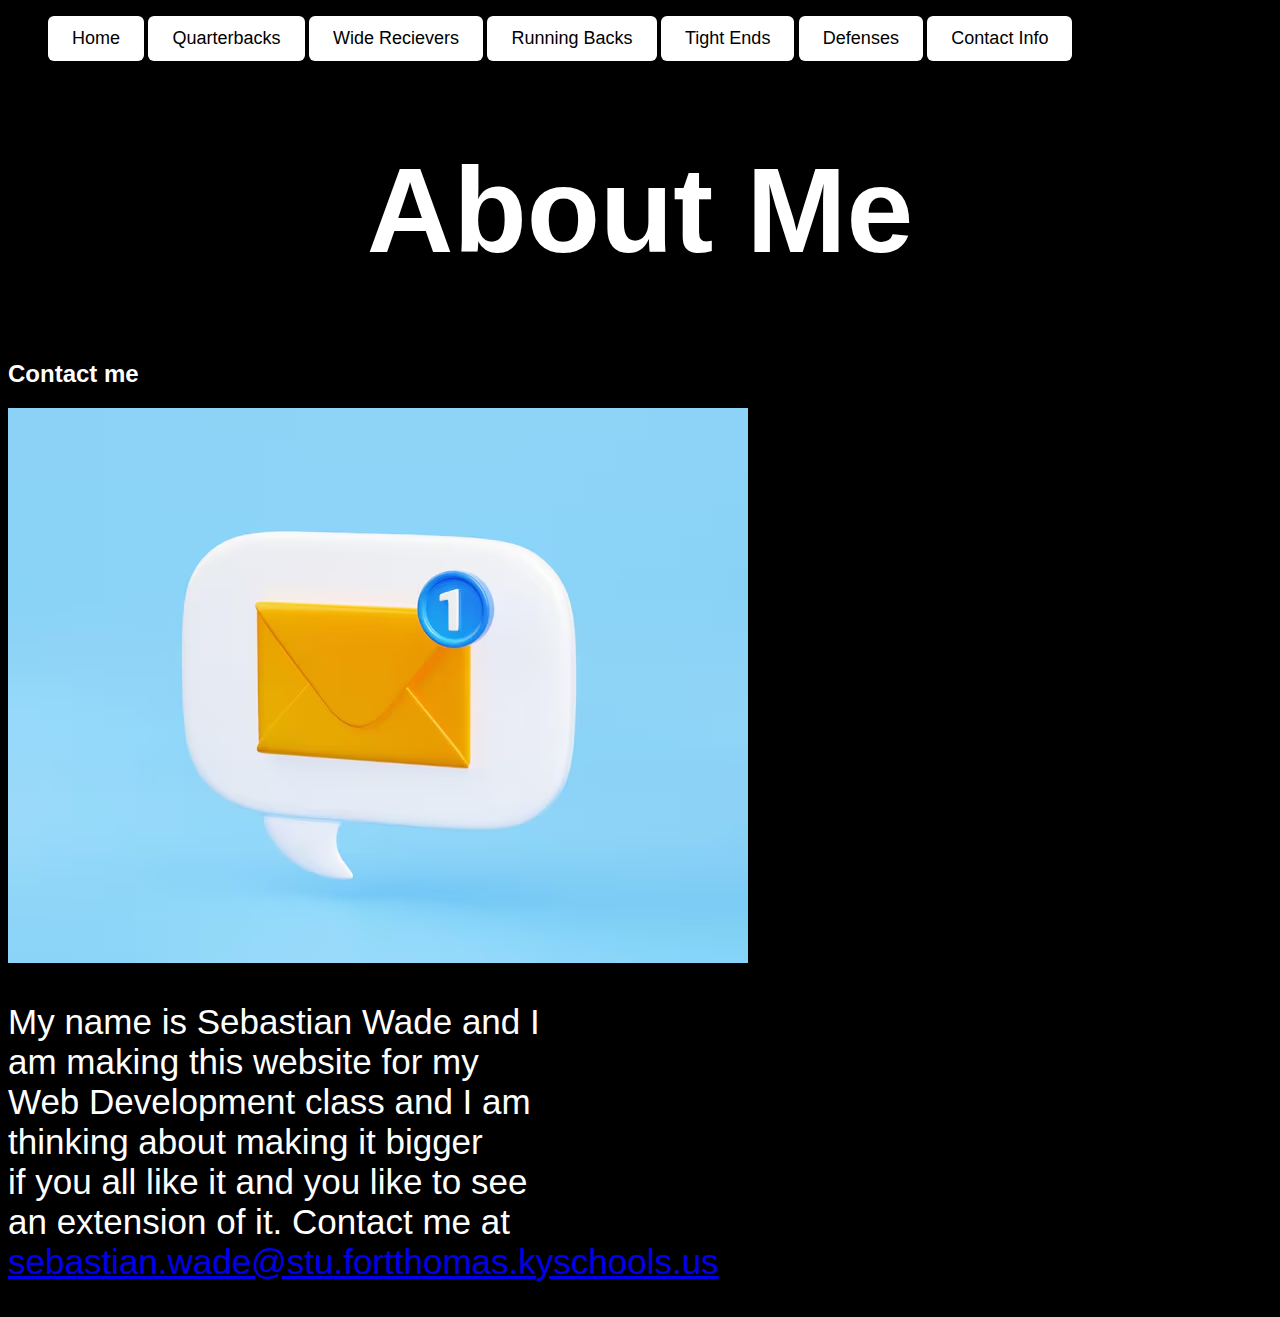
<file: Contact_info.html>
<!DOCTYPE html>
<html lang="en">
<head>
<meta charset="UTF-8">
<meta name="viewport" content="width=device-width, initial-scale=1.0">
<title>Sebastian's Contact Info</title>
<link rel="stylesheet" href="styles.css">
</head>
<body>
    <body class="Contact-bg">
    <nav class="navbar">
        <ul>
            <lil><a href="index.html">Home</a></lil>
            <lil><a href="Quarterbacks.html">Quarterbacks</a></lil>
            <lil><a href="Wide_Recievers.html">Wide Recievers</a></lil>
            <lil><a href="Running_Backs.html">Running Backs</a></lil>
            <lil><a href="Tight_Ends.html">Tight Ends</a></lil>
            <lil><a href="Defenses.html">Defenses</a></lil>
            <lil><a href="Contact_info.html">Contact Info</a></lil>
        </ul>
    </nav>
    <div class="content">
        <h1 style="text-align: center; font-size:120px;">About Me</h1>
        <h2>Contact me</h2>
        <img id="Contactinfo" src="contactinfopic.jpg" alt="About me picture">
        <p style="text-align: left; font-size:35px;">
            My name is Sebastian Wade and I<br>
            am making this website for my<br>
            Web Development class and I am<br>
            thinking about making it bigger<br>
            if you all like it and you like to see<br>
            an extension of it. Contact me at<br>
            <a href="sebastian.wade@stu.fortthomas.kyschools.us">sebastian.wade@stu.fortthomas.kyschools.us</a>
        </p>
    </div>
</body>
</html>
</file>
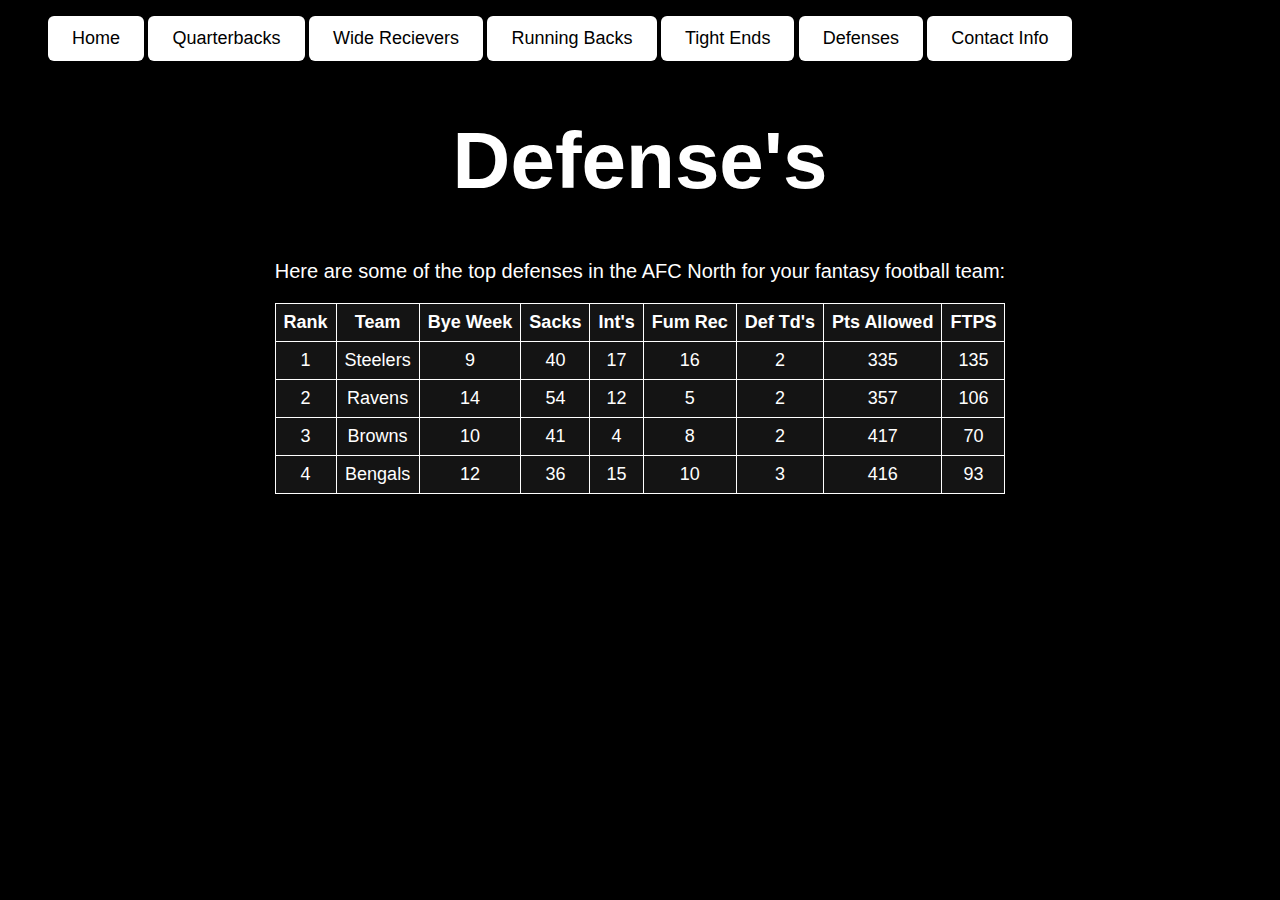
<file: Defenses.html>
<!DOCTYPE html>
<html lang="en">
<head>
<meta charset="UTF-8">
<meta name="viewport" content="width=device-width, initial-scale=1.0">
<title>Defense's - Sebastian's Fantasy Website</title>
<link rel="stylesheet" href="styles.css">
</head>
<body>
    <body class="Def-bg">
        <nav class="navbar">
        <ul>
            <lil><a href="index.html">Home</a></lil>
            <lil><a href="Quarterbacks.html">Quarterbacks</a></lil>
            <lil><a href="Wide_Recievers.html">Wide Recievers</a></lil>
            <lil><a href="Running_Backs.html">Running Backs</a></lil>
            <lil><a href="Tight_Ends.html">Tight Ends</a></lil>
            <lil><a href="Defenses.html">Defenses</a></lil>
            <lil><a href="Contact_info.html">Contact Info</a></lil>
        </ul>
    </nav>
    <div class="content">
        <h1 style="text-align: center; font-size:80px;">Defense's</h1>
        <p style="text-align: center; font-size:20px;">Here are some of the top defenses in the AFC North for your fantasy football team:</p>
        <table style="margin: 0 auto; font-size:18px; border-collapse: collapse;">
        <thead>
            <tr>
                <th style="border: 1px solid #ffffff; padding: 8px;">Rank</th>
                <th style="border: 1px solid #ffffff; padding: 8px;">Team</th>
                <th style="border: 1px solid #ffffff; padding: 8px;">Bye Week</th>
                <th style="border: 1px solid #ffffff; padding: 8px;">Sacks</th>
                <th style="border: 1px solid #ffffff; padding: 8px;">Int's</th>
                <th style="border: 1px solid #ffffff; padding: 8px;">Fum Rec</th>
                <th style="border: 1px solid #ffffff; padding: 8px;">Def Td's</th>
                <th style="border: 1px solid #ffffff; padding: 8px;">Pts Allowed</th>
                <th style="border: 1px solid #ffffff; padding: 8px;">FTPS</th>
            </tr>
        </thead>
        <tbody>
            <tr>
                <td style="border: 1px solid #ffffff; padding: 8px;">1</td>
                <td style="border: 1px solid #ffffff; padding: 8px;">Steelers</td>
                <td style="border: 1px solid #ffffff; padding: 8px;">9</td>
                <td style="border: 1px solid #ffffff; padding: 8px;">40</td>
                <td style="border: 1px solid #ffffff; padding: 8px;">17</td>
                <td style="border: 1px solid #ffffff; padding: 8px;">16</td>
                <td style="border: 1px solid #ffffff; padding: 8px;">2</td>
                <td style="border: 1px solid #ffffff; padding: 8px;">335</td>
                <td style="border: 1px solid #ffffff; padding: 8px;">135</td>
            </tr>
            <tr>
                <td style="border: 1px solid #ffffff; padding: 8px;">2</td>
                <td style="border: 1px solid #ffffff; padding: 8px;">Ravens</td>
                <td style="border: 1px solid #ffffff; padding: 8px;">14</td>
                <td style="border: 1px solid #ffffff; padding: 8px;">54</td>
                <td style="border: 1px solid #ffffff; padding: 8px;">12</td>
                <td style="border: 1px solid #ffffff; padding: 8px;">5</td>
                <td style="border: 1px solid #ffffff; padding: 8px;">2</td>
                <td style="border: 1px solid #ffffff; padding: 8px;">357</td>
                <td style="border: 1px solid #ffffff; padding: 8px;">106</td>
            </tr>
            <tr>
                <td style="border: 1px solid #ffffff; padding: 8px;">3</td>
                <td style="border: 1px solid #ffffff; padding: 8px;">Browns</td>
                <td style="border: 1px solid #ffffff; padding: 8px;">10</td>
                <td style="border: 1px solid #ffffff; padding: 8px;">41</td>
                <td style="border: 1px solid #ffffff; padding: 8px;">4</td>
                <td style="border: 1px solid #ffffff; padding: 8px;">8</td>
                <td style="border: 1px solid #ffffff; padding: 8px;">2</td>
                <td style="border: 1px solid #ffffff; padding: 8px;">417</td>
                <td style="border: 1px solid #ffffff; padding: 8px;">70</td>
            </tr>
             <tr>
                <td style="border: 1px solid #ffffff; padding: 8px;">4</td>
                <td style="border: 1px solid #ffffff; padding: 8px;">Bengals</td>
                <td style="border: 1px solid #ffffff; padding: 8px;">12</td>
                <td style="border: 1px solid #ffffff; padding: 8px;">36</td>
                <td style="border: 1px solid #ffffff; padding: 8px;">15</td>
                <td style="border: 1px solid #ffffff; padding: 8px;">10</td>
                <td style="border: 1px solid #ffffff; padding: 8px;">3</td>
                <td style="border: 1px solid #ffffff; padding: 8px;">416</td>
                <td style="border: 1px solid #ffffff; padding: 8px;">93</td>
            </tr>
        </tbody>
    </table>
    </div>
</body>
</html>
</body>
</html>
</file>
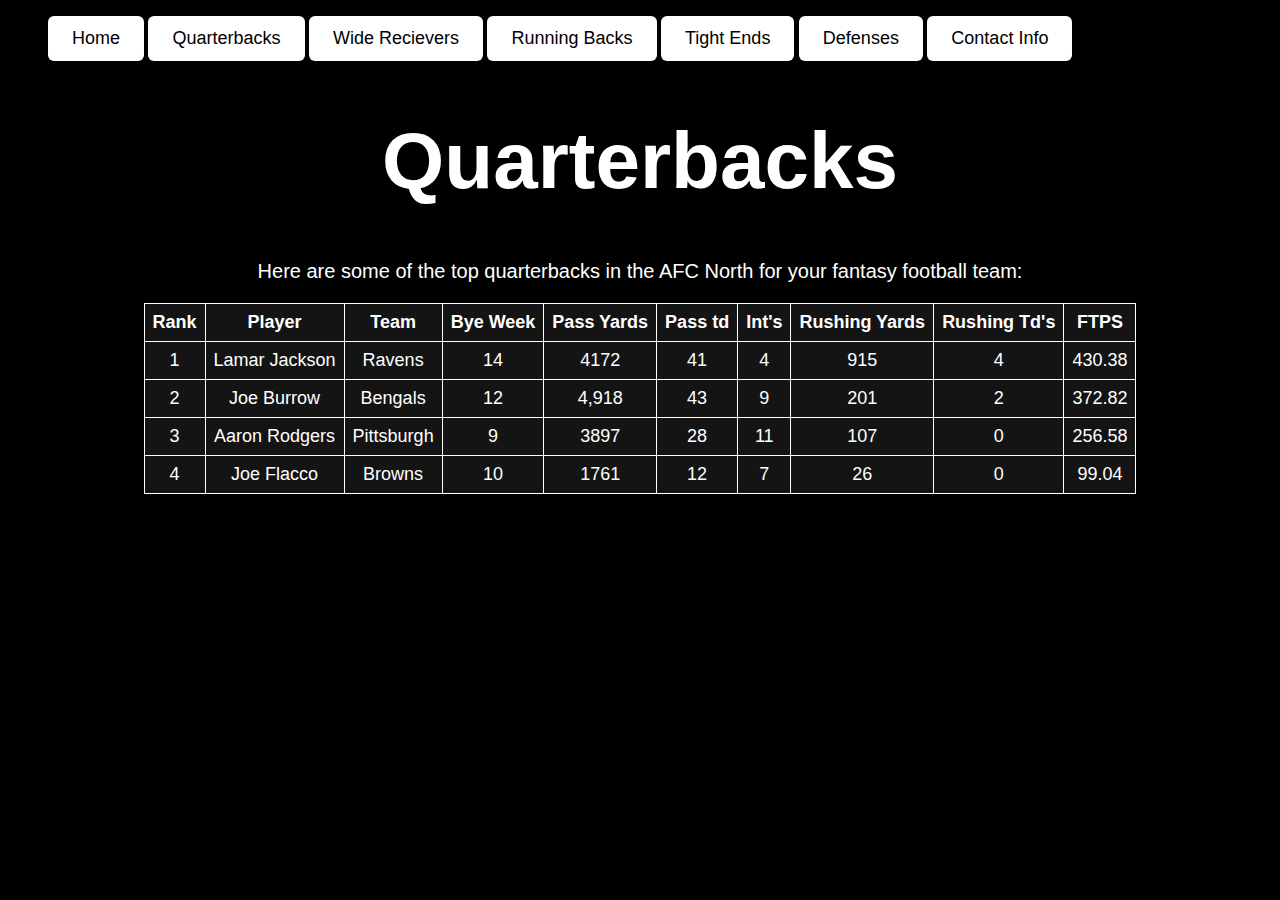
<file: Quarterbacks.html>
<!DOCTYPE html>
<html lang="en">
<head>
<meta charset="UTF-8">
<meta name="viewport" content="width=device-width, initial-scale=1.0">
<title>Quarterbacks - Sebastian's Fantasy Website</title>
<link rel="stylesheet" href="styles.css">
</head>
<body>
    <body class="qb-bg">
        <nav class="navbar">
        <ul>
            <lil><a href="index.html">Home</a></lil>
            <lil><a href="Quarterbacks.html">Quarterbacks</a></lil>
            <lil><a href="Wide_Recievers.html">Wide Recievers</a></lil>
            <lil><a href="Running_Backs.html">Running Backs</a></lil>
            <lil><a href="Tight_Ends.html">Tight Ends</a></lil>
            <lil><a href="Defenses.html">Defenses</a></lil>
            <lil><a href="Contact_info.html">Contact Info</a></lil>
        </ul>
    </nav>
    <div class="content">
        <h1 style="text-align: center; font-size:80px;">Quarterbacks</h1>
        <p style="text-align: center; font-size:20px;">Here are some of the top quarterbacks in the AFC North for your fantasy football team:</p>
        <table style="margin: 0 auto; font-size:18px; border-collapse: collapse;">
        <thead>
            <tr>
                <th style="border: 1px solid #ffffff; padding: 8px;">Rank</th>
                <th style="border: 1px solid #ffffff; padding: 8px;">Player</th>
                <th style="border: 1px solid #ffffff; padding: 8px;">Team</th>
                <th style="border: 1px solid #ffffff; padding: 8px;">Bye Week</th>
                <th style="border: 1px solid #ffffff; padding: 8px;">Pass Yards</th>
                <th style="border: 1px solid #ffffff; padding: 8px;">Pass td</th>
                <th style="border: 1px solid #ffffff; padding: 8px;">Int's</th>
                <th style="border: 1px solid #ffffff; padding: 8px;">Rushing Yards</th>
                <th style="border: 1px solid #ffffff; padding: 8px;">Rushing Td's</th>
                <th style="border: 1px solid #ffffff; padding: 8px;">FTPS</th>
            </tr>
        </thead>
        <tbody>
            <tr>
                <td style="border: 1px solid #ffffff; padding: 8px;">1</td>
                <td style="border: 1px solid #ffffff; padding: 8px;">Lamar Jackson</td>
                <td style="border: 1px solid #ffffff; padding: 8px;">Ravens</td>
                <td style="border: 1px solid #ffffff; padding: 8px;">14</td>
                <td style="border: 1px solid #ffffff; padding: 8px;">4172</td>
                <td style="border: 1px solid #ffffff; padding: 8px;">41</td>
                <td style="border: 1px solid #ffffff; padding: 8px;">4</td>
                <td style="border: 1px solid #ffffff; padding: 8px;">915</td>
                <td style="border: 1px solid #ffffff; padding: 8px;">4</td>
                <td style="border: 1px solid #ffffff; padding: 8px;">430.38</td>

            </tr>
            <tr>
                <td style="border: 1px solid #ffffff; padding: 8px;">2</td>
                <td style="border: 1px solid #ffffff; padding: 8px;">Joe Burrow</td>
                <td style="border: 1px solid #ffffff; padding: 8px;">Bengals</td>
                <td style="border: 1px solid #ffffff; padding: 8px;">12</td>
                <td style="border: 1px solid #ffffff; padding: 8px;">4,918</td>
                <td style="border: 1px solid #ffffff; padding: 8px;">43</td>
                <td style="border: 1px solid #ffffff; padding: 8px;">9</td>
                <td style="border: 1px solid #ffffff; padding: 8px;">201</td>
                <td style="border: 1px solid #ffffff; padding: 8px;">2</td>
                <td style="border: 1px solid #ffffff; padding: 8px;">372.82</td>
            </tr>
            <tr>
                <td style="border: 1px solid #ffffff; padding: 8px;">3</td>
                <td style="border: 1px solid #ffffff; padding: 8px;">Aaron Rodgers</td>
                <td style="border: 1px solid #ffffff; padding: 8px;">Pittsburgh</td>
                <td style="border: 1px solid #ffffff; padding: 8px;">9</td>
                <td style="border: 1px solid #ffffff; padding: 8px;">3897</td>
                <td style="border: 1px solid #ffffff; padding: 8px;">28</td>
                <td style="border: 1px solid #ffffff; padding: 8px;">11</td>
                <td style="border: 1px solid #ffffff; padding: 8px;">107</td>
                <td style="border: 1px solid #ffffff; padding: 8px;">0</td>
                <td style="border: 1px solid #ffffff; padding: 8px;">256.58</td>
            </tr>
            <tr>
                <td style="border: 1px solid #ffffff; padding: 8px;">4</td>
                <td style="border: 1px solid #ffffff; padding: 8px;">Joe Flacco</td>
                <td style="border: 1px solid #ffffff; padding: 8px;">Browns</td>
                <td style="border: 1px solid #ffffff; padding: 8px;">10</td>
                <td style="border: 1px solid #ffffff; padding: 8px;">1761</td>
                <td style="border: 1px solid #ffffff; padding: 8px;">12</td>
                <td style="border: 1px solid #ffffff; padding: 8px;">7</td>
                <td style="border: 1px solid #ffffff; padding: 8px;">26</td>
                <td style="border: 1px solid #ffffff; padding: 8px;">0</td>
                <td style="border: 1px solid #ffffff; padding: 8px;">99.04</td>
            </tr>
        </tbody>
    </table>
    </div>
</body>
</html>
</file>
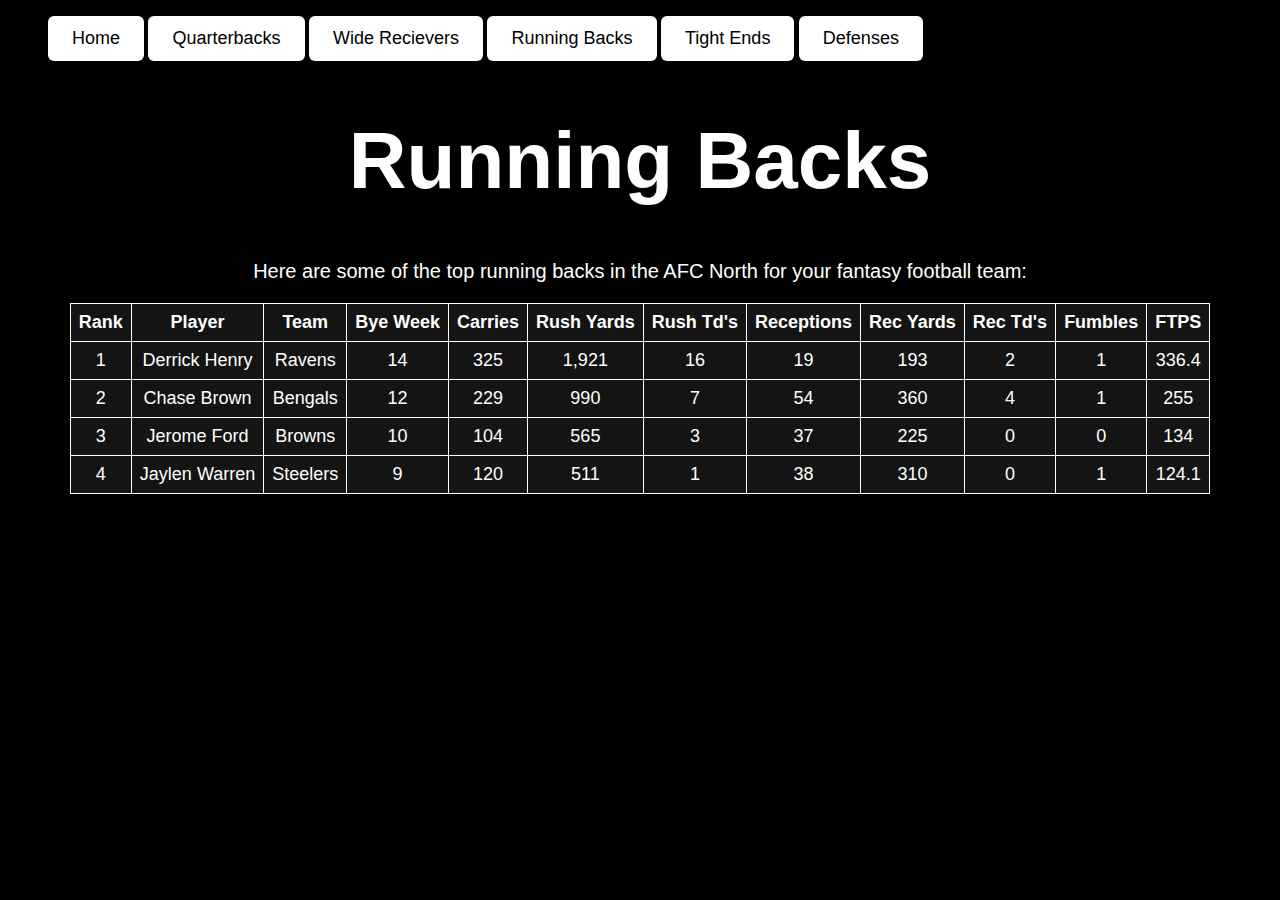
<file: Running_Backs.html>
<!DOCTYPE html>
<html lang="en">
<head>
<meta charset="UTF-8">
<meta name="viewport" content="width=device-width, initial-scale=1.0">
<title>Running Backs - Sebastian's Fantasy Website</title>
<link rel="stylesheet" href="styles.css">
</head>
<body>
    <body class="rb-bg">
        <nav class="navbar">
        <ul>
            <lil><a href="index.html">Home</a></lil>
            <lil><a href="Quarterbacks.html">Quarterbacks</a></lil>
            <lil><a href="Wide_Recievers.html">Wide Recievers</a></lil>
            <lil><a href="Running_Backs.html">Running Backs</a></lil>
            <lil><a href="Tight_Ends.html">Tight Ends</a></lil>
            <lil><a href="Defenses.html">Defenses</a></lil>
        </ul>
    </nav>
    <div class="content">
        <h1 style="text-align: center; font-size:80px;">Running Backs</h1>
        <p style="text-align: center; font-size:20px;">Here are some of the top running backs in the AFC North for your fantasy football team:</p>
        <table style="margin: 0 auto; font-size:18px; border-collapse: collapse;">
        <thead>
            <tr>
                <th style="border: 1px solid #ffffff; padding: 8px;">Rank</th>
                <th style="border: 1px solid #ffffff; padding: 8px;">Player</th>
                <th style="border: 1px solid #ffffff; padding: 8px;">Team</th>
                <th style="border: 1px solid #ffffff; padding: 8px;">Bye Week</th>
                <th style="border: 1px solid #ffffff; padding: 8px;">Carries</th>
                <th style="border: 1px solid #ffffff; padding: 8px;">Rush Yards</th>
                <th style="border: 1px solid #ffffff; padding: 8px;">Rush Td's</th>
                <th style="border: 1px solid #ffffff; padding: 8px;">Receptions</th>
                <th style="border: 1px solid #ffffff; padding: 8px;">Rec Yards</th>
                <th style="border: 1px solid #ffffff; padding: 8px;">Rec Td's</th>
                <th style="border: 1px solid #ffffff; padding: 8px;">Fumbles</th>
                <th style="border: 1px solid #ffffff; padding: 8px;">FTPS</th>
            </tr>
        </thead>
        <tbody>
            <tr>
                <td style="border: 1px solid #ffffff; padding: 8px;">1</td>
                <td style="border: 1px solid #ffffff; padding: 8px;">Derrick Henry</td>
                <td style="border: 1px solid #ffffff; padding: 8px;">Ravens</td>
                <td style="border: 1px solid #ffffff; padding: 8px;">14</td>
                <td style="border: 1px solid #ffffff; padding: 8px;">325</td>
                <td style="border: 1px solid #ffffff; padding: 8px;">1,921</td>
                <td style="border: 1px solid #ffffff; padding: 8px;">16</td>
                <td style="border: 1px solid #ffffff; padding: 8px;">19</td>
                <td style="border: 1px solid #ffffff; padding: 8px;">193</td>
                <td style="border: 1px solid #ffffff; padding: 8px;">2</td>
                <td style="border: 1px solid #ffffff; padding: 8px;">1</td>
                <td style="border: 1px solid #ffffff; padding: 8px;">336.4</td>
            </tr>
            <tr>
                <td style="border: 1px solid #ffffff; padding: 8px;">2</td>
                <td style="border: 1px solid #ffffff; padding: 8px;">Chase Brown</td>
                <td style="border: 1px solid #ffffff; padding: 8px;">Bengals</td>
                <td style="border: 1px solid #ffffff; padding: 8px;">12</td>
                <td style="border: 1px solid #ffffff; padding: 8px;">229</td>
                <td style="border: 1px solid #ffffff; padding: 8px;">990</td>
                <td style="border: 1px solid #ffffff; padding: 8px;">7</td>
                <td style="border: 1px solid #ffffff; padding: 8px;">54</td>
                <td style="border: 1px solid #ffffff; padding: 8px;">360</td>
                <td style="border: 1px solid #ffffff; padding: 8px;">4</td>
                <td style="border: 1px solid #ffffff; padding: 8px;">1</td>
                <td style="border: 1px solid #ffffff; padding: 8px;">255</td>
            </tr>
            <tr>
                <td style="border: 1px solid #ffffff; padding: 8px;">3</td>
                <td style="border: 1px solid #ffffff; padding: 8px;">Jerome Ford</td>
                <td style="border: 1px solid #ffffff; padding: 8px;">Browns</td>
                <td style="border: 1px solid #ffffff; padding: 8px;">10</td>
                <td style="border: 1px solid #ffffff; padding: 8px;">104</td>
                <td style="border: 1px solid #ffffff; padding: 8px;">565</td>
                <td style="border: 1px solid #ffffff; padding: 8px;">3</td>
                <td style="border: 1px solid #ffffff; padding: 8px;">37</td>
                <td style="border: 1px solid #ffffff; padding: 8px;">225</td>
                <td style="border: 1px solid #ffffff; padding: 8px;">0</td>
                <td style="border: 1px solid #ffffff; padding: 8px;">0</td>
                <td style="border: 1px solid #ffffff; padding: 8px;">134</td>
            </tr>
            <tr>
                <td style="border: 1px solid #ffffff; padding: 8px;">4</td>
                <td style="border: 1px solid #ffffff; padding: 8px;">Jaylen Warren</td>
                <td style="border: 1px solid #ffffff; padding: 8px;">Steelers</td>
                <td style="border: 1px solid #ffffff; padding: 8px;">9</td>
                <td style="border: 1px solid #ffffff; padding: 8px;">120</td>
                <td style="border: 1px solid #ffffff; padding: 8px;">511</td>
                <td style="border: 1px solid #ffffff; padding: 8px;">1</td>
                <td style="border: 1px solid #ffffff; padding: 8px;">38</td>
                <td style="border: 1px solid #ffffff; padding: 8px;">310</td>
                <td style="border: 1px solid #ffffff; padding: 8px;">0</td>
                <td style="border: 1px solid #ffffff; padding: 8px;">1</td>
                <td style="border: 1px solid #ffffff; padding: 8px;">124.1</td>
            </tr>
            </tbody>
    </table>
    </div>
</body>
</html>
</file>
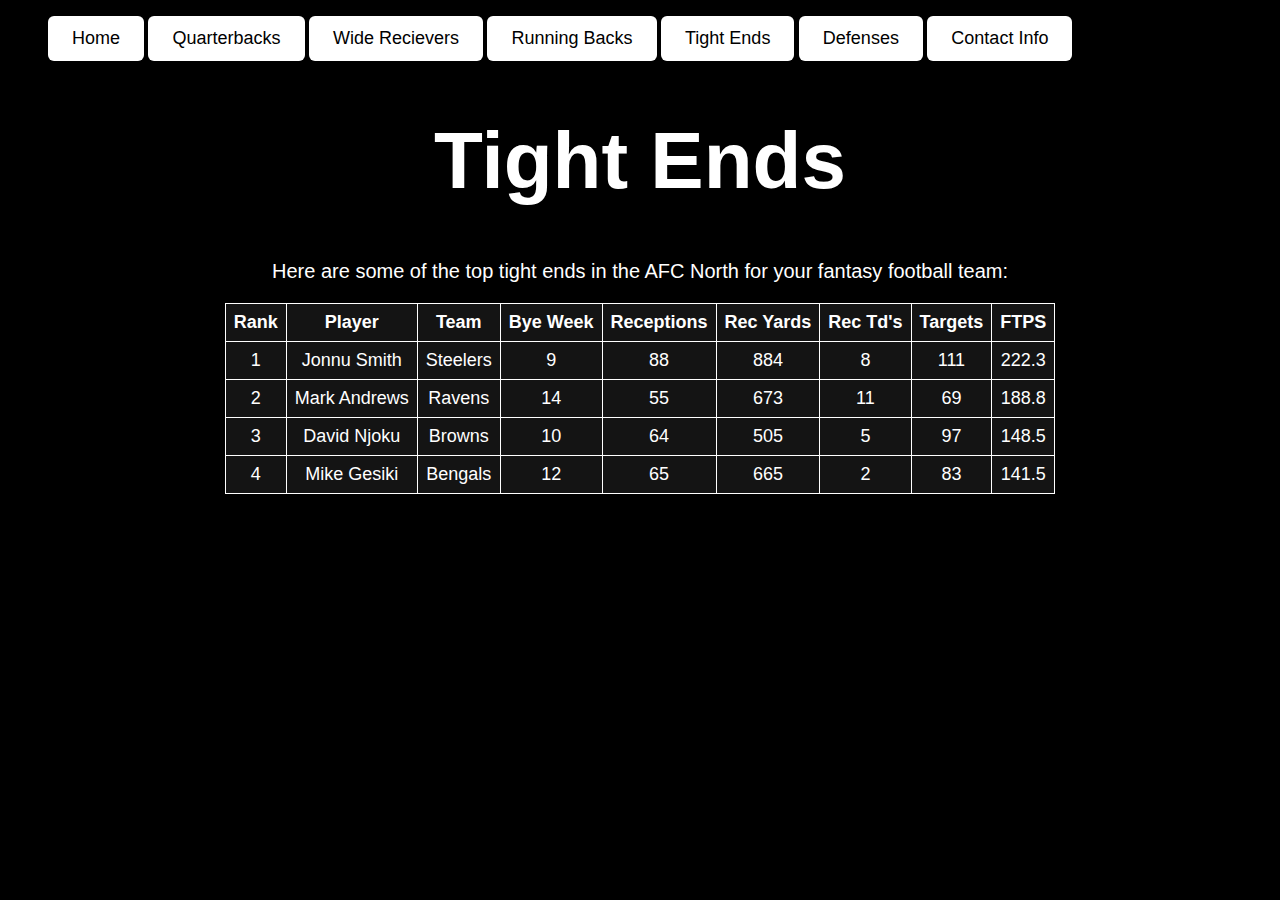
<file: Tight_Ends.html>
<!DOCTYPE html>
<html lang="en">
<head>
<meta charset="UTF-8">
<meta name="viewport" content="width=device-width, initial-scale=1.0">
<title>Tight Ends - Sebastian's Fantasy Website</title>
<link rel="stylesheet" href="styles.css">
</head>
<body>
    <body class="te-bg">
        <nav class="navbar">
        <ul>
            <lil><a href="index.html">Home</a></lil>
            <lil><a href="Quarterbacks.html">Quarterbacks</a></lil>
            <lil><a href="Wide_Recievers.html">Wide Recievers</a></lil>
            <lil><a href="Running_Backs.html">Running Backs</a></lil>
            <lil><a href="Tight_Ends.html">Tight Ends</a></lil>
            <lil><a href="Defenses.html">Defenses</a></lil>
            <lil><a href="Contact_info.html">Contact Info</a></lil>
        </ul>
    </nav>
    <div class="content">
        <h1 style="text-align: center; font-size:80px;">Tight Ends</h1>
        <p style="text-align: center; font-size:20px;">Here are some of the top tight ends in the AFC North for your fantasy football team:</p>
        <table style="margin: 0 auto; font-size:18px; border-collapse: collapse;">
        <thead>
            <tr>
                <th style="border: 1px solid #ffffff; padding: 8px;">Rank</th>
                <th style="border: 1px solid #ffffff; padding: 8px;">Player</th>
                <th style="border: 1px solid #ffffff; padding: 8px;">Team</th>
                <th style="border: 1px solid #ffffff; padding: 8px;">Bye Week</th>
                <th style="border: 1px solid #ffffff; padding: 8px;">Receptions</th>
                <th style="border: 1px solid #ffffff; padding: 8px;">Rec Yards</th>
                <th style="border: 1px solid #ffffff; padding: 8px;">Rec Td's</th>
                <th style="border: 1px solid #ffffff; padding: 8px;">Targets</th>
                <th style="border: 1px solid #ffffff; padding: 8px;">FTPS</th>
            </tr>
        </thead>
        <tbody>
            <tr>
                <td style="border: 1px solid #ffffff; padding: 8px;">1</td>
                <td style="border: 1px solid #ffffff; padding: 8px;">Jonnu Smith</td>
                <td style="border: 1px solid #ffffff; padding: 8px;">Steelers</td>
                <td style="border: 1px solid #ffffff; padding: 8px;">9</td>
                <td style="border: 1px solid #ffffff; padding: 8px;">88</td>
                <td style="border: 1px solid #ffffff; padding: 8px;">884</td>
                <td style="border: 1px solid #ffffff; padding: 8px;">8</td>
                <td style="border: 1px solid #ffffff; padding: 8px;">111</td>
                <td style="border: 1px solid #ffffff; padding: 8px;">222.3</td>
            </tr>
            <tr>
                <td style="border: 1px solid #ffffff; padding: 8px;">2</td>
                <td style="border: 1px solid #ffffff; padding: 8px;">Mark Andrews</td>
                <td style="border: 1px solid #ffffff; padding: 8px;">Ravens</td>
                <td style="border: 1px solid #ffffff; padding: 8px;">14</td>
                <td style="border: 1px solid #ffffff; padding: 8px;">55</td>
                <td style="border: 1px solid #ffffff; padding: 8px;">673</td>
                <td style="border: 1px solid #ffffff; padding: 8px;">11</td>
                <td style="border: 1px solid #ffffff; padding: 8px;">69</td>
                <td style="border: 1px solid #ffffff; padding: 8px;">188.8</td>
            </tr>
            <tr>
                <td style="border: 1px solid #ffffff; padding: 8px;">3</td>
                <td style="border: 1px solid #ffffff; padding: 8px;">David Njoku</td>
                <td style="border: 1px solid #ffffff; padding: 8px;">Browns</td>
                <td style="border: 1px solid #ffffff; padding: 8px;">10</td>
                <td style="border: 1px solid #ffffff; padding: 8px;">64</td>
                <td style="border: 1px solid #ffffff; padding: 8px;">505</td>
                <td style="border: 1px solid #ffffff; padding: 8px;">5</td>
                <td style="border: 1px solid #ffffff; padding: 8px;">97</td>
                <td style="border: 1px solid #ffffff; padding: 8px;">148.5</td>
            </tr>
            <tr>
                <td style="border: 1px solid #ffffff; padding: 8px;">4</td>
                <td style="border: 1px solid #ffffff; padding: 8px;">Mike Gesiki</td>
                <td style="border: 1px solid #ffffff; padding: 8px;">Bengals</td>
                <td style="border: 1px solid #ffffff; padding: 8px;">12</td>
                <td style="border: 1px solid #ffffff; padding: 8px;">65</td>
                <td style="border: 1px solid #ffffff; padding: 8px;">665</td>
                <td style="border: 1px solid #ffffff; padding: 8px;">2</td>
                <td style="border: 1px solid #ffffff; padding: 8px;">83</td>
                <td style="border: 1px solid #ffffff; padding: 8px;">141.5</td>
            </tr>
        </tbody>
    </table>
    </div>
</body>
</html>
</file>
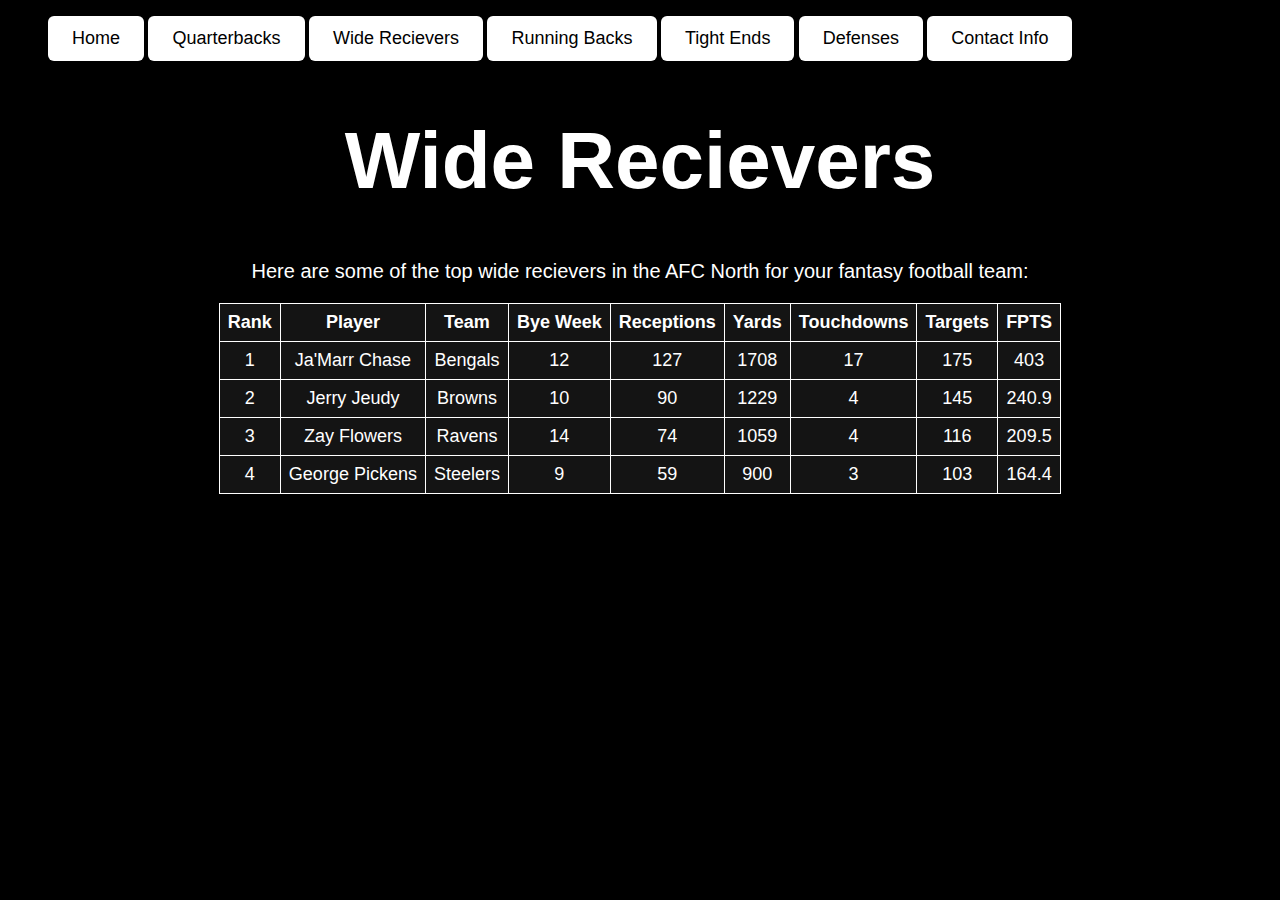
<file: Wide_Recievers.html>
<!DOCTYPE html>
<html lang="en">
<head>
<meta charset="UTF-8">
<meta name="viewport" content="width=device-width, initial-scale=1.0">
<title>Wide Receivers - Sebastian's Fantasy Website</title>
<link rel="stylesheet" href="styles.css">
</head>
<body>
    <body class="wr-bg">
        <nav class="navbar">
        <ul>
             <lil><a href="index.html">Home</a></lil>
             <lil><a href="Quarterbacks.html">Quarterbacks</a></lil>
             <lil><a href="Wide_Recievers.html">Wide Recievers</a></lil>
             <lil><a href="Running_Backs.html">Running Backs</a></lil>
             <lil><a href="Tight_Ends.html">Tight Ends</a></lil>
             <lil><a href="Defenses.html">Defenses</a></lil>
             <lil><a href="Contact_info.html">Contact Info</a></lil>
        </ul>
    </nav>
    <div class="content">
        <h1 style="text-align: center; font-size:80px;">Wide Recievers</h1>
        <p style="text-align: center; font-size:20px;">Here are some of the top wide recievers in the AFC North for your fantasy football team:</p>
        <table style="margin: 0 auto; font-size:18px; border-collapse: collapse;">
        <thead>
            <tr>
                <th style="border: 1px solid #ffffff; padding: 8px;">Rank</th>
                <th style="border: 1px solid #ffffff; padding: 8px;">Player</th>
                <th style="border: 1px solid #ffffff; padding: 8px;">Team</th>
                <th style="border: 1px solid #ffffff; padding: 8px;">Bye Week</th>
                <th style="border: 1px solid #ffffff; padding: 8px;">Receptions</th>
                <th style="border: 1px solid #ffffff; padding: 8px;">Yards</th>
                <th style="border: 1px solid #ffffff; padding: 8px;">Touchdowns</th>
                <th style="border: 1px solid #ffffff; padding: 8px;">Targets</th>
                <th style="border: 1px solid #ffffff; padding: 8px;">FPTS</th>
            </tr>
        </thead>
        <tbody>
            <tr>
                <td style="border: 1px solid #ffffff; padding: 8px;">1</td>
                <td style="border: 1px solid #ffffff; padding: 8px;">Ja'Marr Chase</td>
                <td style="border: 1px solid #ffffff; padding: 8px;">Bengals</td>
                <td style="border: 1px solid #ffffff; padding: 8px;">12</td>
                <td style="border: 1px solid #ffffff; padding: 8px;">127</td>
                <td style="border: 1px solid #ffffff; padding: 8px;">1708</td>
                <td style="border: 1px solid #ffffff; padding: 8px;">17</td>
                <td style="border: 1px solid #ffffff; padding: 8px;">175</td>
                <td style="border: 1px solid #ffffff; padding: 8px;">403</td>
            </tr>
            <tr>
                <td style="border: 1px solid #ffffff; padding: 8px;">2</td>
                <td style="border: 1px solid #ffffff; padding: 8px;">Jerry Jeudy</td>
                <td style="border: 1px solid #ffffff; padding: 8px;">Browns</td>
                <td style="border: 1px solid #ffffff; padding: 8px;">10</td>
                <td style="border: 1px solid #ffffff; padding: 8px;">90</td>
                <td style="border: 1px solid #ffffff; padding: 8px;">1229</td>
                <td style="border: 1px solid #ffffff; padding: 8px;">4</td>
                <td style="border: 1px solid #ffffff; padding: 8px;">145</td>
                <td style="border: 1px solid #ffffff; padding: 8px;">240.9</td>
            </tr>
            <tr>
                <td style="border: 1px solid #ffffff; padding: 8px;">3</td>
                <td style="border: 1px solid #ffffff; padding: 8px;">Zay Flowers</td>
                <td style="border: 1px solid #ffffff; padding: 8px;">Ravens</td>
                <td style="border: 1px solid #ffffff; padding: 8px;">14</td>
                <td style="border: 1px solid #ffffff; padding: 8px;">74</td>
                <td style="border: 1px solid #ffffff; padding: 8px;">1059</td>
                <td style="border: 1px solid #ffffff; padding: 8px;">4</td>
                <td style="border: 1px solid #ffffff; padding: 8px;">116</td>
                <td style="border: 1px solid #ffffff; padding: 8px;">209.5</td>
            </tr>
            <tr>
                <td style="border: 1px solid #ffffff; padding: 8px;">4</td>
                <td style="border: 1px solid #ffffff; padding: 8px;">George Pickens</td>
                <td style="border: 1px solid #ffffff; padding: 8px;">Steelers</td>
                <td style="border: 1px solid #ffffff; padding: 8px;">9</td>
                <td style="border: 1px solid #ffffff; padding: 8px;">59</td>
                <td style="border: 1px solid #ffffff; padding: 8px;">900</td>
                <td style="border: 1px solid #ffffff; padding: 8px;">3</td>
                <td style="border: 1px solid #ffffff; padding: 8px;">103</td>
                <td style="border: 1px solid #ffffff; padding: 8px;">164.4</td>
            </tr>
        </tbody>
    </table>
    </div>
</body>
</html>
</file>
<file: styles.css>
body {
  font-family: Arial, sans-serif;
  background-color: #000000;
  color: white;
}

table {
  margin: 0 auto;
  border-collapse: collapse;
  font-size: 18px;
  background-color: #222; 
}

th, td {
  border: 1px solid #fff;
  padding: 8px;
  text-align: center;
  background-color: #00000064; 
}

.navbar li {
  margin: 0 10px;
}

.navbar a {
  display: inline-block;
  padding: 12px 24px;
  background-color: #ffffff;
  color: #000000;
  border: none;
  border-radius: 6px;
  text-decoration: none;
  font-size: 18px;
  transition: background 0.2s, color 0.2s;
  cursor: pointer;
}

.navbar a:hover {
  background-color: #747474;
  color: #ffffff;
}

.qb-bg {
  background-image: url('https://www.pikpng.com/pngl/b/125-1254313_baltimore-ravens-logo-clipart.png');
  background-repeat: no-repeat;
  background-position: center bottom;   
  background-size: 1000px auto;         
  background-attachment: fixed;
}

.rb-bg {
  background-image: url('https://www.pikpng.com/pngl/b/125-1254313_baltimore-ravens-logo-clipart.png');
  background-repeat: no-repeat;
  background-position: center bottom;   
  background-size: 1000px auto;         
  background-attachment: fixed;
}

.wr-bg {
  background-image: url('https://mcdn.wallpapersafari.com/medium/95/56/lF9fTb.jpg');
  background-size: 1700px auto;
  background-repeat: no-repeat;
  background-attachment: fixed;
  background-position: center center;
}

.Def-bg {
  background-image: url('https://wallpapers.com/images/high/steelers-logo-m6jhv6a4ignk68il.jpg');
  background-size: 2000px auto;
  background-repeat: no-repeat;
  background-attachment: fixed;
  background-position: center center;
}

.te-bg {
  background-image: url('https://wallpapers.com/images/high/steelers-logo-m6jhv6a4ignk68il.jpg');
  background-size: 2000px auto;
  background-repeat: no-repeat;
  background-attachment: fixed;
  background-position: center center;
}

.intro-bg {
  background-image: 
    url('https://1000logos.net/wp-content/uploads/2017/05/NFL-logo.png'),
    url('https://asset-cdn.schoology.com/system/files/imagecache/profile_reg/pictures/picture-4729464aff001716fe1efb0230f3626d_673f54a53efa7.jpg?1732203685');
  background-size: 1100px auto, 500px auto;
  background-repeat: no-repeat, no-repeat;
  background-position: center bottom, right bottom;
  background-attachment: fixed, fixed;
}

@media (max-width: 700px) {
  .main-title {
    font-size: 40px !important;
    text-align: center;
    margin: 20px 0 10px 0;
  }
  .intro-text {
    font-size: 18px !important;
    text-align: left;
    max-width: 95vw;
    margin: 0 auto;
    line-height: 1.4;
  }
  .navbar ul {
    flex-direction: column;
    align-items: center;
    padding: 0;
  }
  .navbar li {
    margin: 8px 0;
  }
  .navbar a {
    font-size: 16px;
    padding: 10px 16px;
    width: 90vw;
    box-sizing: border-box;
    text-align: center;
  }
  .content {
    padding: 10px;
  }
}
</file>
